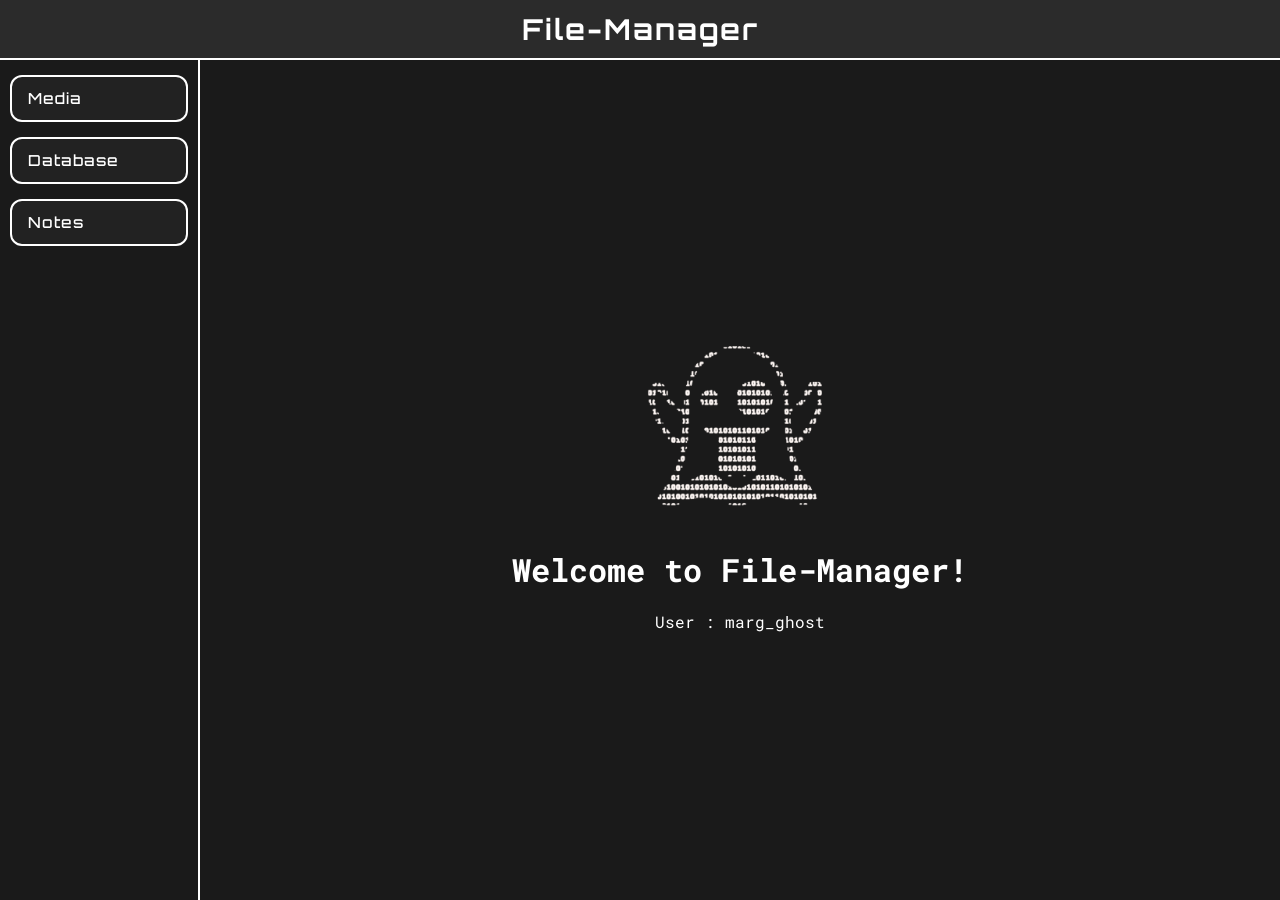
<file: web/index.html>
<!DOCTYPE html>
<html>
    <head>
        <title>File-Manager</title>
        <link rel="stylesheet" href="/web/styles.css"/>
    </head>
    <body data-page="home">
        <header>
            <h1 id="title">File-Manager</h1>
        </header>

        <nav>
            <div class="nav-item" data-page="media">
                <h3 id="media_title">Media</h3>
            </div>
            <div class="nav-item" data-page="database">
                <h3 id="db_title">Database</h3>
            </div>
            <div class="nav-item" data-page="notes">
                <h3 id="notes_title">Notes</h3>
            </div>
        </nav>

        <main>
            <img id="img_logo" src="/web/marg.png"/>
            <h1>Welcome to File-Manager!</h1>
            <p>User : marg_ghost</p>
        </main>
        <script src="/web/main.js"></script>
    </body>
</html>
</file>
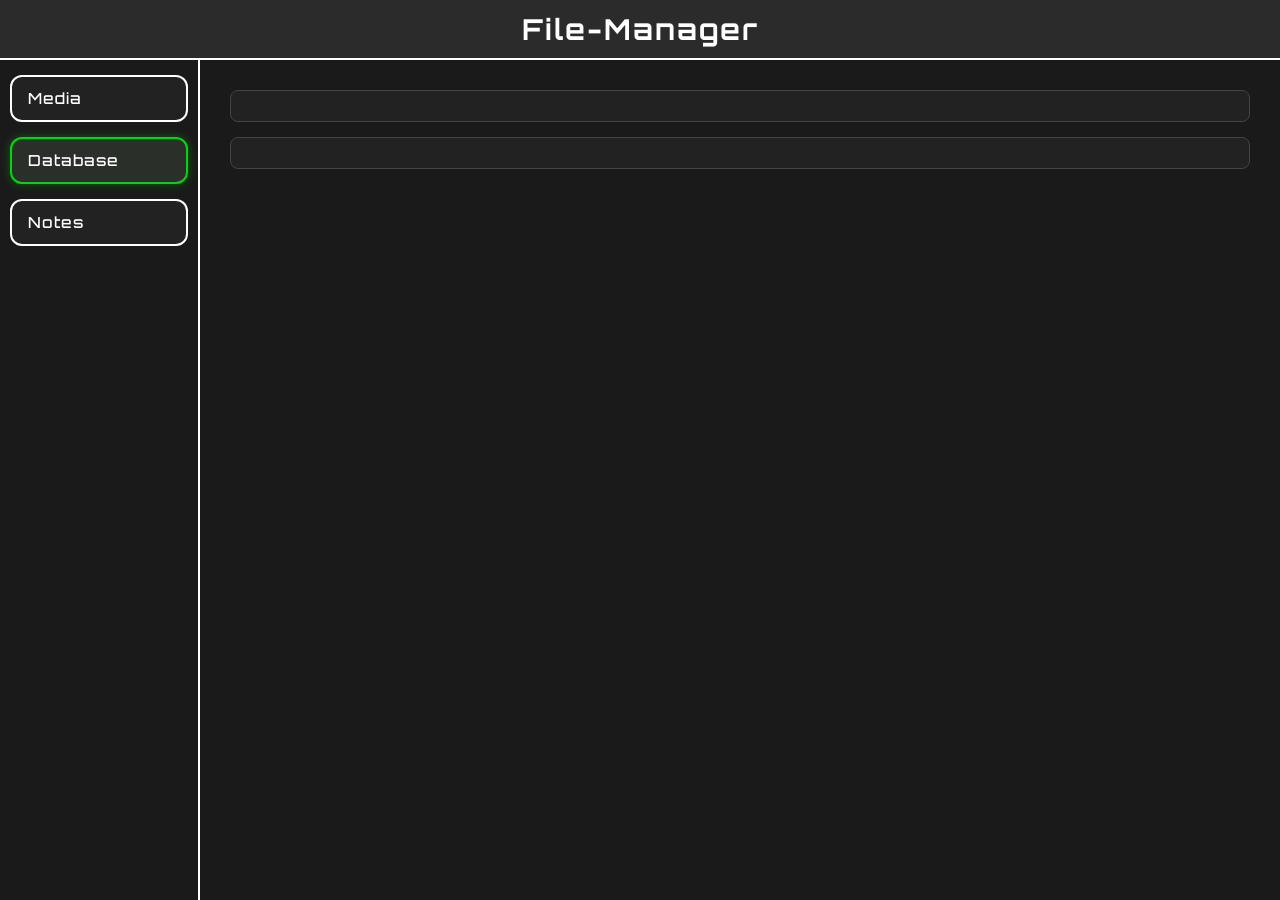
<file: web/database.html>
<!DOCTYPE html>
<html>
    <head>
        <title>File-Manager</title>
        <link rel="stylesheet" href="/web/styles.css"/>
    </head>
    <body data-page="database">
        <header>
            <h1 id="title">File-Manager</h1>
        </header>

        <nav>
            <div class="nav-item" data-page="media">
                <h3 id="media_title">Media</h3>
            </div>
            <div class="nav-item" data-page="database">
                <h3 id="db_title">Database</h3>
            </div>
            <div class="nav-item" data-page="notes">
                <h3 id="notes_title">Notes</h3>
            </div>
        </nav>

        <main>
            <section>
                <section id="databese"></section>
                <section id="table"></section>
            </section>
        </main>
        <script src="/web/main.js"></script>
    </body>
</html>
</file>
<file: web/styles.css>
/* Google Font für den futuristischen Tech-Look */
@import url('https://fonts.googleapis.com/css2?family=Orbitron:wght@500;700&family=Roboto+Mono:wght@400;500&display=swap');

* {
    box-sizing: border-box;
    margin: 0;
    padding: 0;
}

body {
    background-color: #1a1a1a;
    color: #ffffff;
    font-family: 'Roboto Mono', monospace;
    display: grid;
    grid-template-rows: 60px 1fr;
    grid-template-columns: 200px 1fr;
    height: 100vh;
    overflow: hidden;
}

header {
    grid-column: 1 / -1;
    background-color: #2b2b2b;
    display: flex;
    align-items: center;
    justify-content: center;
    border-bottom: 2px solid #ffffff;
}

#title {
    font-family: 'Orbitron', sans-serif;
    font-size: 1.8rem;
    font-weight: 700;
    letter-spacing: 2px;
    color: #ffffff;
}
nav {
    grid-row: 2;
    grid-column: 1;
    background-color: #1a1a1a;
    display: flex;
    flex-direction: column;
    padding: 15px 10px;
    gap: 15px;
    border-right: 2px solid #ffffff;
}
nav > div {
    display: flex;
    align-items: center;
    gap: 12px;
    padding: 12px 16px;
    background-color: #222222;
    border: 2px solid #ffffff;
    border-radius: 12px;
    cursor: pointer;
    transition: background-color 0.2s ease, transform 0.1s ease, border-color 0.2s ease;
}

nav > div:hover {
    background-color: #333333;
    transform: translateY(-2px);
}

nav > div:active {
    transform: translateY(0);
}

nav > div.active {
    border-color: #00d80b;
    background-color: #2a2f2a;
    box-shadow: 0 0 10px rgba(0, 216, 11, 0.35);
}

nav img {
    width: 24px;
    height: 24px;
    object-fit: contain;
    filter: invert(1); 
}

nav h3 {
    font-family: 'Orbitron', sans-serif;
    font-size: 0.95rem;
    font-weight: 500;
    letter-spacing: 1px;
}
main {
    grid-row: 2;
    grid-column: 2;
    padding: 30px;
    background-color: #1a1a1a;
    overflow-y: auto;
    display: flex;
    flex-direction: column;
    gap: 20px;
}

body[data-page="home"] main {
    align-items: center;
    justify-content: center;
    text-align: center;
}

main > section {
    display: flex;
    flex-direction: column;
    gap: 15px;
}

button,
.download-button {
    width: fit-content;
    padding: 10px 18px;
    background-color: #2b2b2b;
    color: #ffffff;
    border: 1px solid #ffffff;
    border-radius: 8px;
    cursor: pointer;
    font-family: 'Roboto Mono', monospace;
    text-decoration: none;
    display: inline-flex;
    align-items: center;
    justify-content: center;
    transition: background-color 0.2s ease, border-color 0.2s ease;
}

button:hover,
.download-button:hover {
    background-color: #3b3b3b;
    border-color: #19ff04;
}

.button-row {
    display: flex;
    flex-wrap: wrap;
    gap: 12px;
    align-items: center;
}

textarea#content {
    width: 100%;
    min-height: 800px;
    background-color: #222222;
    color: #fdfcfd;
    border: 1px solid #ffffff;
    border-radius: 8px;
    padding: 15px;
    font-family: 'Roboto Mono', monospace;
    font-size: 1rem;
    resize: vertical;
    outline: none;
}

textarea#content:focus {
    border-color: #19ff04;
}

input[type="file"] {
    background-color: #222222;
    color: #ffffff;
    padding: 10px;
    border: 1px solid #ffffff;
    border-radius: 8px;
    cursor: pointer;
}

#media-list {
    list-style: none;
    display: flex;
    flex-direction: column;
    gap: 8px;
    padding: 10px 0;
}

#media-list li {
    background-color: #222222;
    border: 1px solid #444444;
    border-radius: 6px;
    padding: 10px 12px;
    color: #ffffff;
    display: flex;
    justify-content: space-between;
    align-items: center;
    gap: 12px;
}

.download-link {
    color: #8fe8ff;
    text-decoration: none;
}

.download-link:hover {
    text-decoration: underline;
}

#databese, #table {
    background-color: #222222;
    border: 1px solid #444444;
    border-radius: 8px;
    padding: 15px;
}
#img_logo{
    max-width: 200px;
    max-height: 300px;
}
</file>
